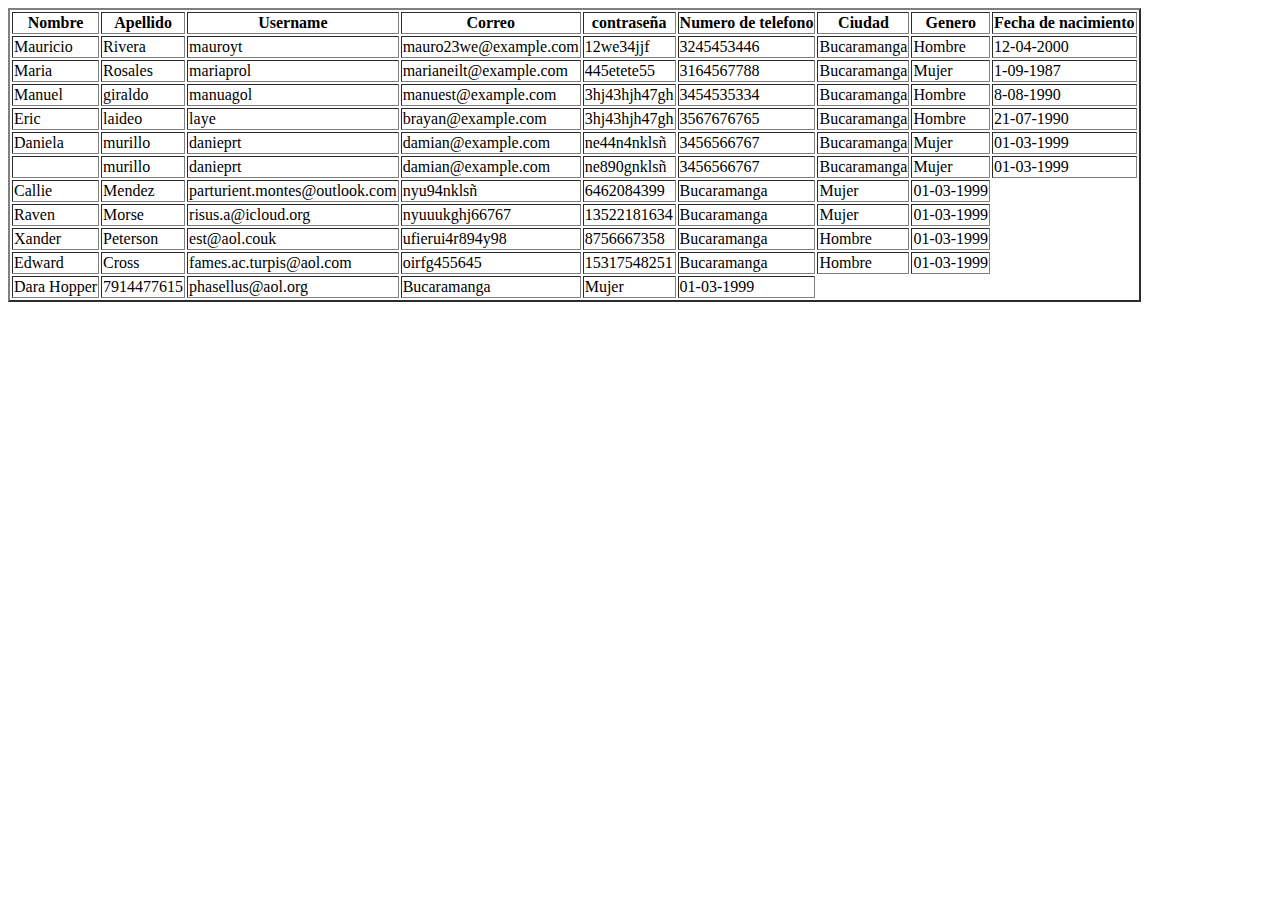
<file: tabla/tabla.html>
<!DOCTYPE html>
<html lang="en">
<head>
    <meta charset="UTF-8">
    <meta name="viewport" content="width=device-width, initial-scale=1.0">
    <title>Document</title>
</head>
<body>
    <table border="2">



<tr>
    <th>Nombre</th>
    <th>Apellido</th>
    <th>Username</th>
    <th>Correo</th>
    <th>contraseña</th>
    <th>Numero de telefono</th>
    <th>Ciudad</th>
    <th>Genero</th>
    <th>Fecha de nacimiento</th>
</tr>
<tr>
    <td>Mauricio</td>
    <td>Rivera</td>
    <td>mauroyt</td>
    <td>mauro23we@example.com</td>
    <td>12we34jjf</td>
    <td>3245453446</td>
    <td>Bucaramanga</td>
    <td>Hombre</td>
    <td>12-04-2000</td>
</tr>
<tr>
    <td>Maria</td>
    <td>Rosales</td>
    <td>mariaprol</td>
    <td>marianeilt@example.com</td>
    <td>445etete55</td>
    <td>3164567788</td>
    <td>Bucaramanga</td>
    <td>Mujer</td>
    <td>1-09-1987</td>
</tr>
<tr>
    <td>Manuel</td>
    <td>giraldo</td>
    <td>manuagol</td>
    <td>manuest@example.com</td>
    <td>3hj43hjh47gh</td>
    <td>3454535334</td>
    <td>Bucaramanga</td>
    <td>Hombre</td>
    <td>8-08-1990</td>
</tr>

<tr>
    <td>Eric</td>
    <td>laideo</td>
    <td>laye</td>
    <td>brayan@example.com</td>
    <td>3hj43hjh47gh</td>
    <td>3567676765</td>
    <td>Bucaramanga</td>
    <td>Hombre</td>
    <td>21-07-1990</td>
</tr>

<tr>
    <td>Daniela</td>
    <td>murillo</td>
    <td>danieprt</td>
    <td>damian@example.com</td>
    <td>ne44n4nklsñ</td>
    <td>3456566767</td>
    <td>Bucaramanga</td>
    <td>Mujer</td>
    <td>01-03-1999</td>
</tr>

<tr>
    <td></td>
    <td>murillo</td>
    <td>danieprt</td>
    <td>damian@example.com</td>
    <td>ne890gnklsñ</td>
    <td>3456566767</td>
    <td>Bucaramanga</td>
    <td>Mujer</td>
    <td>01-03-1999</td>
</tr>
<tr>
    <td>Callie</td>
    <td>Mendez</td>
    <td>parturient.montes@outlook.com</td>
    <td>nyu94nklsñ</td>
    <td>6462084399</td>
    <td>Bucaramanga</td>
    <td>Mujer</td>
    <td>01-03-1999</td>
</tr>
<tr>
    <td>Raven</td>
    <td>Morse</td>
    <td>risus.a@icloud.org</td> 
    <td>nyuuukghj66767</td>
    <td>13522181634</td>
    <td>Bucaramanga</td>
    <td>Mujer</td>
    <td>01-03-1999</td>
</tr>
<tr>
    <td>Xander </td>
    <td>Peterson</td>
    <td>est@aol.couk</td>
    <td>ufierui4r894y98</td>
    <td>8756667358</td>
    <td>Bucaramanga</td>
    <td>Hombre</td>
    <td>01-03-1999</td>
</tr>
<tr>
    <td>Edward</td>
    <td>Cross</td>
    <td>fames.ac.turpis@aol.com</td>
    <td>oirfg455645</td>
    <td>15317548251</td>
    <td>Bucaramanga</td>
    <td>Hombre</td>
    <td>01-03-1999</td>

</tr>
<tr>
    <td>Dara Hopper</td>
    <td>7914477615</td>
    <td>phasellus@aol.org</td>
    <td>Bucaramanga</td>
    <td>Mujer</td>
    <td>01-03-1999</td>

</tr>


</body>
</html>
</file>
